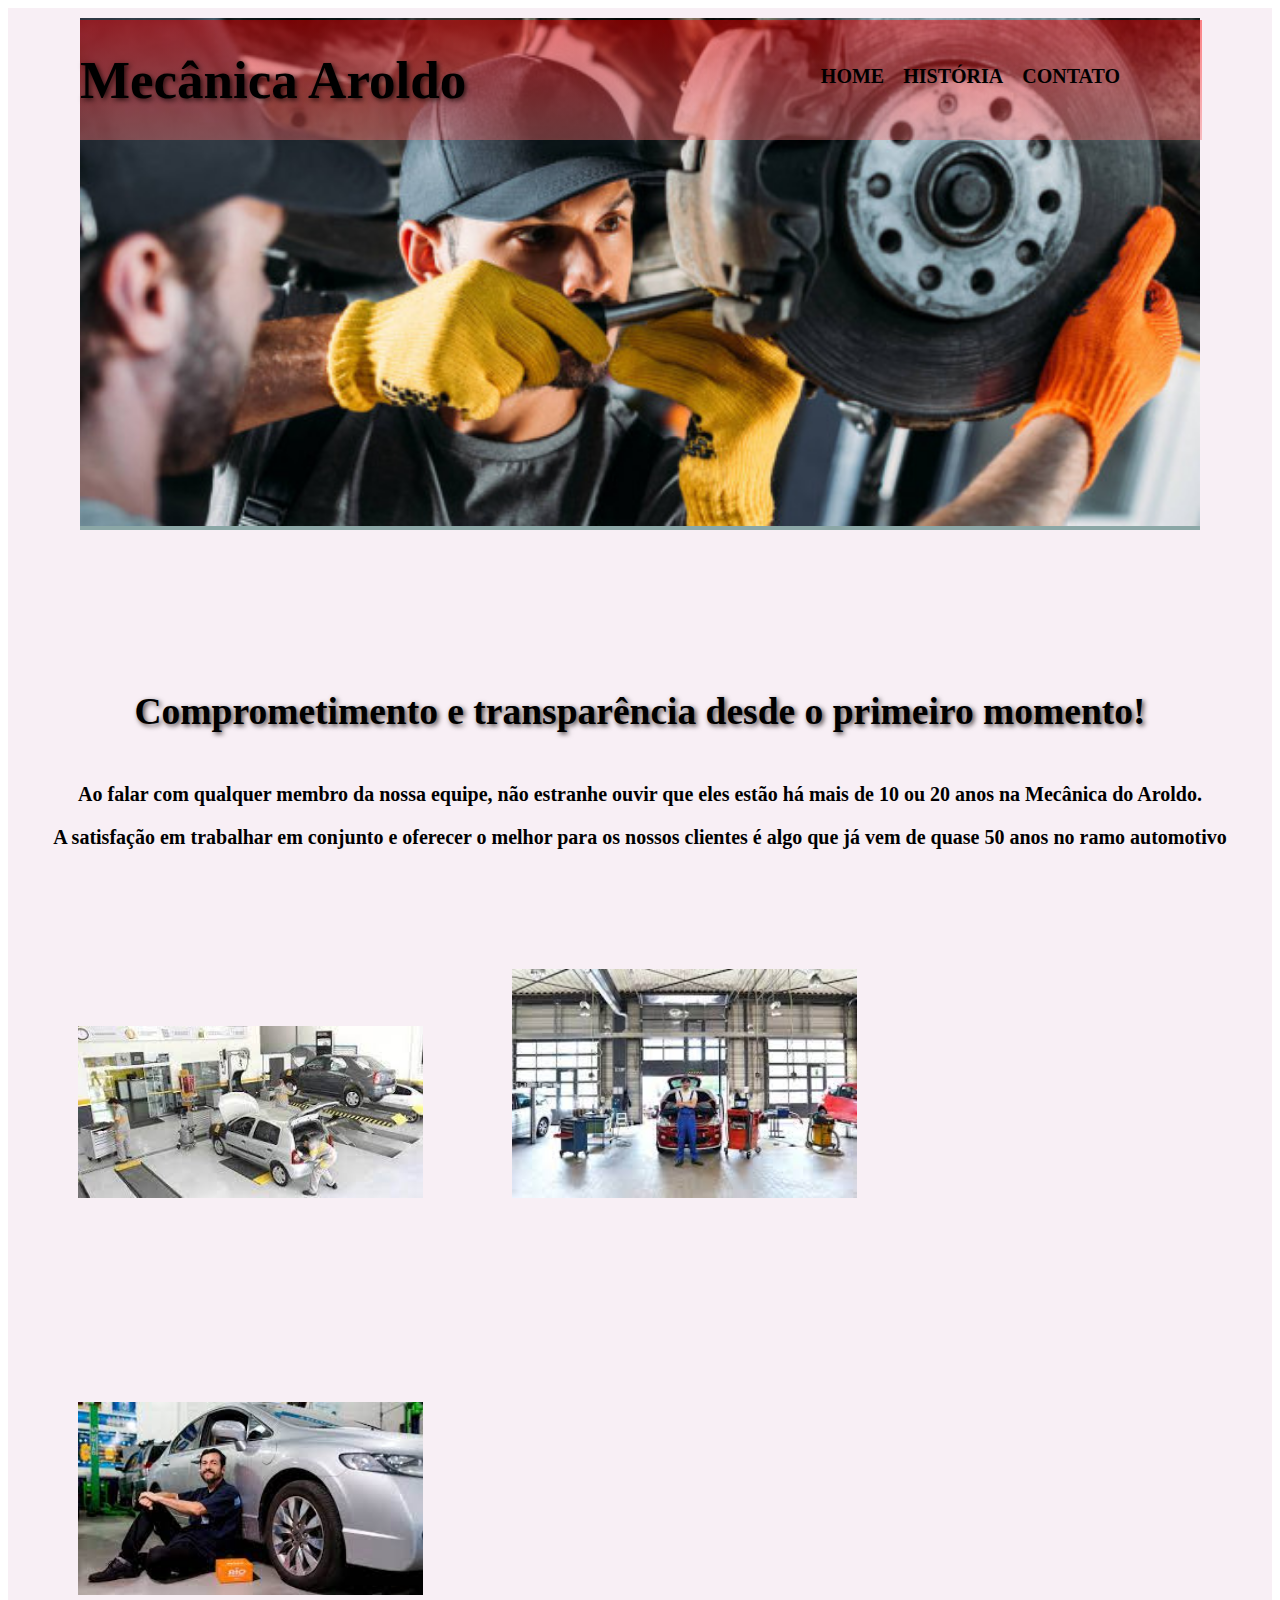
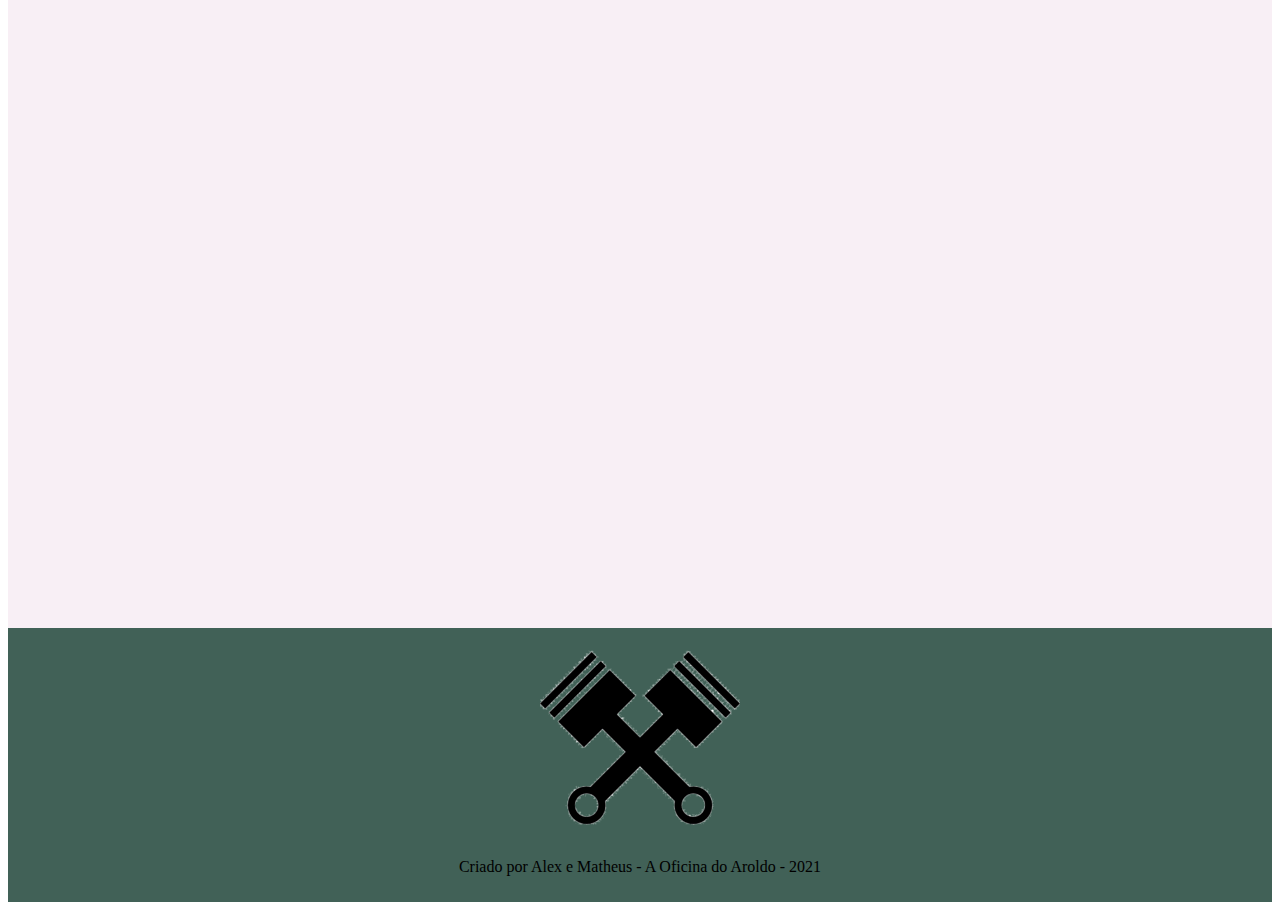
<file: index.html>
<!DOCTYPE html>
<html lang="pt-br">
<head>
  <meta charset="UTF-8">
  <meta http-equiv="X-UA-Compatible" content="IE=edge">
  <meta name="viewport" content="width=device-width, initial-scale=1.0">
  <link rel="stylesheet" href="css/index.css">
  <title>Mecânica Aroldo</title>
  
</head>
<body>
  <header>
<section class="conteiner">
  <img src="img/baner oficina.jpg" >
  <div class="titulo">Mecânica Aroldo</div>

</section>
<div class="home">
  <nav>
    <ul>
      <li><a href="index.html">Home</a></li>
      <li><a href="historia.html">História</a></li>
      <li><a href="contato.html">Contato</a></li>
    </ul>
  </nav>
</div>
<section class="principal">
  <h2 class="titulo-principal">Comprometimento e
      transparência desde
      o primeiro momento!</h2>
  </section>
    
        <div class="historia1">
        <strong>Ao falar com qualquer membro da nossa equipe, não estranhe ouvir que eles estão há mais de 10 ou 20 anos na Mecânica do Aroldo.
       <p> A satisfação em trabalhar em conjunto e oferecer o melhor para os nossos clientes é algo que já vem de quase 50 anos no ramo automotivo</p></strong>
        </div>

      <div class="imagens">
      <img src="img/Equipe 1.jpg" alt="">
      <img src="img/Equipe 2.jpg" alt="">
      <img src="img/Equipe 3.jpg" alt="">
      </div>


      <div class="video">
        <iframe width="560" height="315" src="https://www.youtube.com/embed/tn7oDWwsnT4" title="YouTube video player" frameborder="0" allow="accelerometer; autoplay; clipboard-write; encrypted-media; gyroscope; picture-in-picture" allowfullscreen></iframe>
      </div>
    </header>
</main>
<footer>
  <img src="img/logo oficina (1) (1).png" alt="" />
  <p class="copy">
    Criado por Alex e Matheus - A Oficina do Aroldo - 2021
  </p>
</footer>


</body>
</html>
</file>
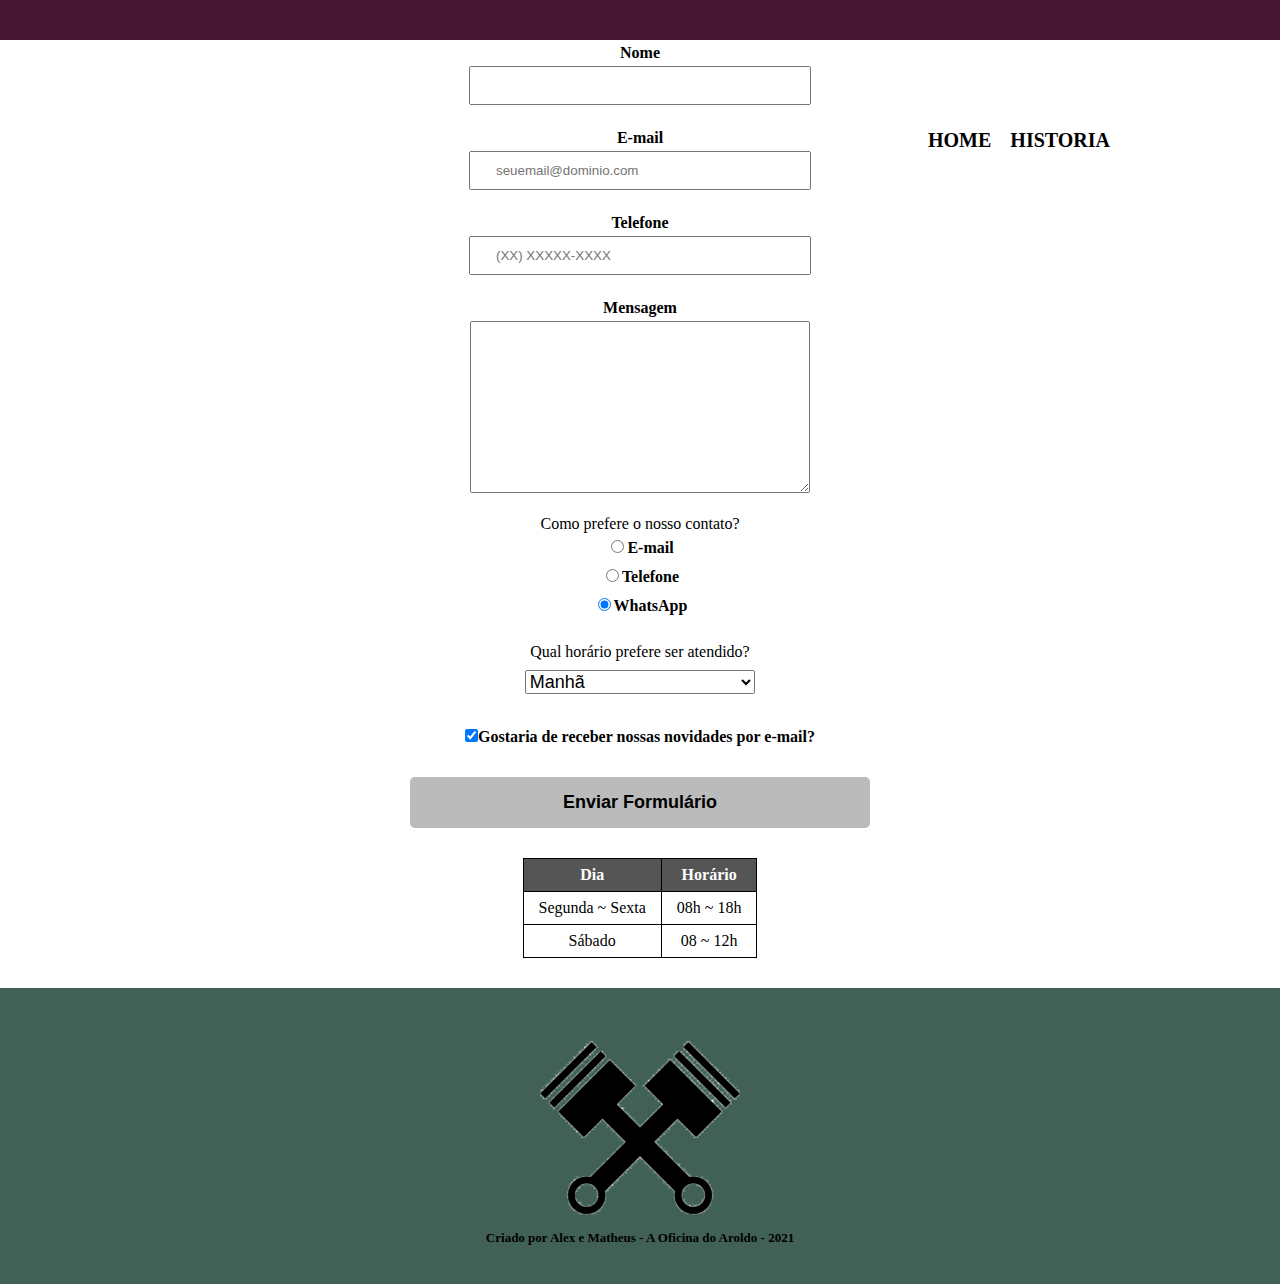
<file: contato.html>
<!DOCTYPE html>
<html lang="en">
<head>
    <meta charset="UTF-8">
    <meta http-equiv="X-UA-Compatible" content="IE=edge">
    <meta name="viewport" content="width=device-width, initial-scale=1.0">
    <link rel="stylesheet" href="css/reset.css">
    <link rel="stylesheet" href="css/contato.css">
    <title>Contato</title>
</head>
<body>
    <header>
        <div class="caixa">
    
          <nav>
            <ul>
              <li><a href="index.html">Home</a></li>
              <li><a href="historia.html">Historia</a></li>
            </ul>
          </nav>
        </div>
      </header>
      <main class="principal">
        <form action="">
                <label for="nome">Nome</label>
                <input type="text" id="nome" class="input-padrao" required>

                <label for="email">E-mail</label>
                <input type="email" name='email' id="email" class="input-padrao" placeholder="seuemail@dominio.com" required>

                <label for="telefone">Telefone</label>
                <input type="tel" name="telefone" id="telefone" class="input-padrao" placeholder="(XX) XXXXX-XXXX" required>

                <label for="mensagem">Mensagem</label>
                <textarea name="" id="mensagem" class="input-padrao" cols="71" rows="10"></textarea>

                <fieldset>
                    <legend>Como prefere o nosso contato?</legend>
                    <label for="radio-email">
                    <input type="radio" name="contato" value="email" id="radio-email">E-mail</label>

                    <label for="radio-telefone">
                    <input type="radio" name="contato" value="telefone" id="radio-telefone">Telefone</label>

                    <label for="radio-whatsapp">
                    <input type="radio" name="contato" value="whatsapp" id="radio-whatsapp" checked>WhatsApp</label>
                </fieldset>

                <fieldset class="fieldset-horario">
                  <legend>Qual horário prefere ser atendido?</legend>
                    <select name="" id="">
                        <option value="">Manhã</option>
                        <option value="">Tarde</option>
                  
                    </select>
                </fieldset>

                <label for="checkbox">
                    <input class="checkbox" type="checkbox" checked>Gostaria de receber nossas novidades por e-mail?</label>

            <input type="submit" class="enviar" value="Enviar Formulário">
        </form>

        <table>
            <thead>
              <tr>
                <th>Dia</th>
                <th>Horário</th>
              </tr>
            </thead>
            <tbody>
              <tr>
                <td>Segunda ~ Sexta</td>
                <td>08h ~ 18h</td>
              </tr>
              <tr>
                <td>Sábado</td>
                <td>08 ~ 12h</td>
              </tr>              
            </tbody>
        </table>
  </main>

  <footer>
    <img src="img/logo oficina (1) (1).png" alt="" />
    <p class="copy">
      Criado por Alex e Matheus - A Oficina do Aroldo - 2021
    </p>
  </footer>

</body>
</html>
</file>
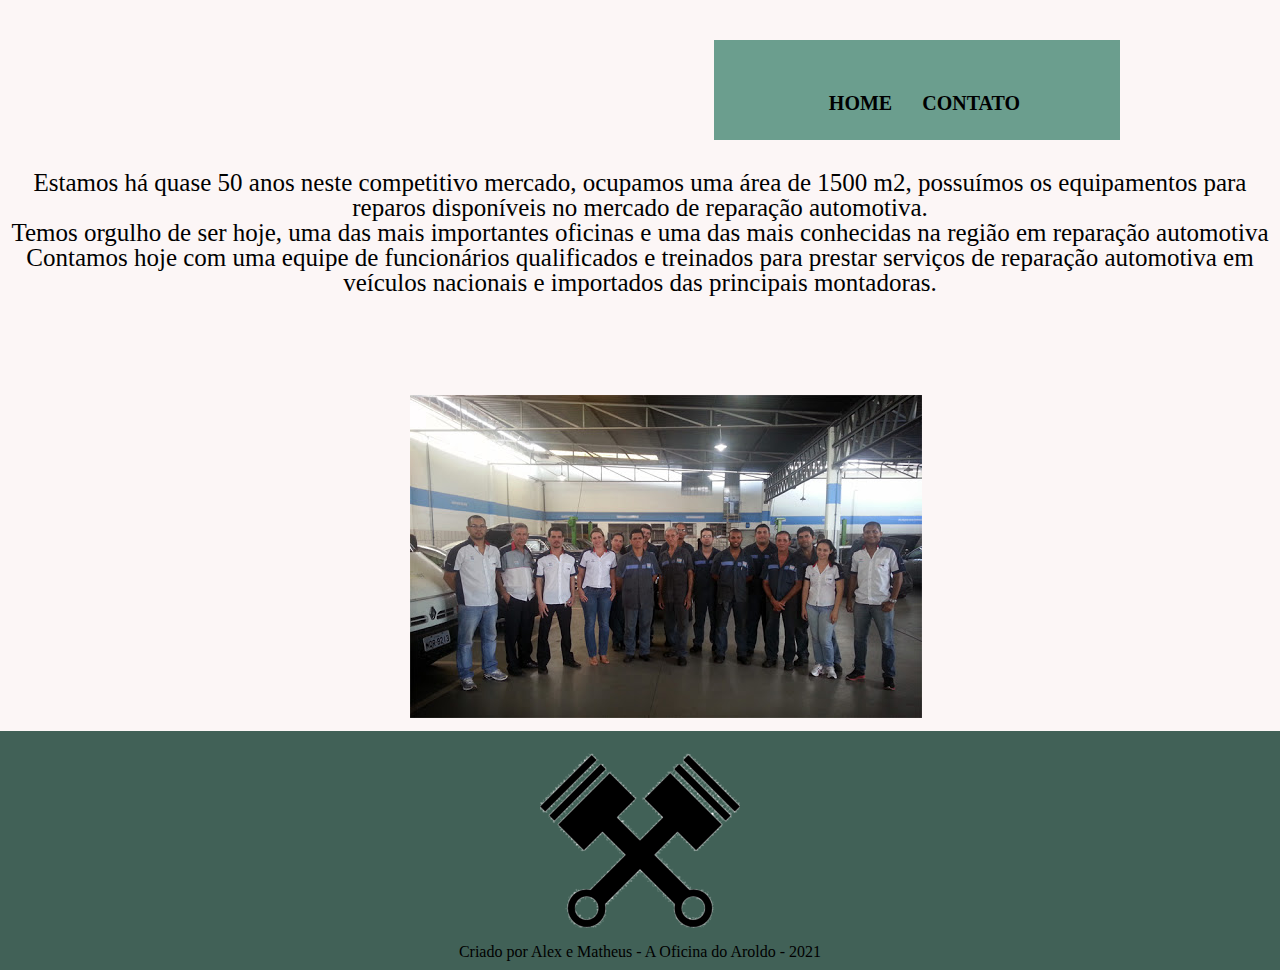
<file: historia.html>
<!DOCTYPE html>
<html lang="pt-br">
<head>
    <meta charset="UTF-8">
    <meta http-equiv="X-UA-Compatible" content="IE=edge">
    <meta name="viewport" content="width=device-width, initial-scale=1.0">
    <link rel="stylesheet" href="css/reset.css">
    <link rel="stylesheet" href="css/historia.css">
    <link rel="stylesheet" href="css/historia.css">
    <title>Historia</title>
</head>
<body>
    <header>
        <div class="historia2">
            <strong><p> Estamos há quase 50 anos  neste competitivo mercado, ocupamos uma área de 1500 m2, possuímos os equipamentos para reparos disponíveis no mercado de reparação automotiva. </p>

                <p> Temos orgulho de ser  hoje, uma das mais importantes oficinas e uma das mais conhecidas na região em reparação automotiva </p>
                
            <p> Contamos hoje com uma equipe de funcionários qualificados e treinados para prestar serviços de reparação automotiva em veículos nacionais e importados das principais montadoras.</p></strong>
 </div>
 <div class="home">
    <nav>
      <ul>
        <li><a href="index.html">Home</a></li>
        <li><a href="contato.html">Contato</a></li>
      </ul>
    </nav>
  </div>
 <div class="equipe">
<img src="img/oficina 2.jpg" alt="">
 </div>
    </header>
    <footer>
      <img src="img/logo oficina (1) (1).png" alt="" />
      <p class="copy">
        Criado por Alex e Matheus - A Oficina do Aroldo - 2021
      </p>
    </footer>
    
</body>
</html>
</file>
<file: css/index.css>
header{
  background-color: #f8eff5;
  padding: 10px;
}
.conteiner{
  width: 70rem;
  margin: auto;
  background: #628b88b9;
}
.conteiner img{
  width: 100%;
  
}
.titulo{
  position: absolute;
  top: 20px;
  left: 9,8rem;
  text-align: center;
  background-image: linear-gradient( rgba(255, 0, 0, 0.466), rgba(245, 111, 111, 0.411));
  padding: 30px 46rem 30px 0;
  font-size: 53px;
  margin: 0 0 2rem;
  clear: left;
  font-weight: bold;
  text-shadow: 2px 2px 5px rgba(10, 0, 0, 0.733);
  
}
.principal{
  margin-top: 10rem;
  text-align: center;
  font-size: 25px;
  text-shadow: 2px 2px 5px rgba(10, 0, 0, 0.733);
}
.historia1{
  margin-top: 50px;
  text-align: center;
  font-size: 20px;
}
.home{
  position:absolute;
  top: 40px;
  right: 10rem;
  
}

nav ul li{
  display: inline;
  margin: 0 0 0 15px;
  font-size: 30px;
}
nav li a{
  text-transform: uppercase;
  color: #000000;
  font-weight: bold;
  font-size: 20px;
  text-decoration: none;
  transition: 400ms;
}
div img{
  margin-top: 50px;
  width: 345px;
  margin: 100px 25px 100px 60px;
  
}
.video{
margin: 100px 40px 100px 60px;
}

footer {
  text-align: center;
  background: #416157;
  padding: 10px 0;
  width: 100%;
}
</file>
<file: css/contato.css>
header{
    background:#451531;
    padding: 20px 0;
}
  
.caixa{
    position:relative;
    width: 940px;
    margin: 0 auto;
    
}
  
nav{
    position:absolute;
    top: 110px;
    right: 0px;
    
}
  
nav li{
    display: inline;
    margin: 0 0 0 15px;
    
}
  
nav li a{
    text-transform: uppercase;
    color: #000000;
    font-weight: bold;
    font-size: 20px;
    text-decoration: none;
    transition: 400ms;
    
}
  
nav a:hover{
    color:blue;
    transition: 400ms;
    text-decoration: none;
}

main{
    text-align: center;
    width: 100%;
}  

form{  
    margin: auto;
    width: 90%;  
  }

label{
      display: block;
      font-size: 20x;
      padding: 5px;
      font-weight: bold;
}

.fieldset-horario{
    margin: 25px 0 10px;
}

select{
    margin: 10px 0 10px;
    font-size: 18px;
    width: 20%;
}

.input-padrao{
      margin: 0 0 20px;
      padding: 10px 25px;
      width: 25%;
}

.checkbox{
    margin: 10px 0 30px;
}

.enviar{
    width: 40%;
    padding: 15px 0;
    background: #bbbbbb;
    color: #000;
    font-weight: bold;
    font-size: 18px;
    border: none;
    border-radius: 5px;
    cursor: pointer;
    transition: 1s;
}

.enviar:hover{
    background: blue;
    color: #fff;
    transition: 1s;
}

table{
    text-align: center;
    margin: 30px auto;
}

thead{
    background: #555;
    color: #fff;
    font-weight: bold;
}

td, th{
    border: 1px solid #000;
    padding: 8px 15px;
}

footer {
    text-align: center;
    background: #416157;
    padding: 40px 0;
}
  
.copy {
    font-size: 13px;
    font-weight: bolder;
}

@media screen and (max-width: 1024px){
  .caixa{
    width: auto;
  }

  .principal .footer{
    width: auto;
  }

  h1{
    text-align: center;
  }

  nav{
    position: static;
    text-align: center;
  } 
}
</file>
<file: css/historia.css>
header{
    background-color: rgb(252, 246, 246);
    padding: 10px;  
}

nav li{
    display: inline;
    margin: 0 0 0 15px;
}

nav li a{
    text-transform: uppercase;
    color: #000000;
    font-weight: bold;
    font-size: 20px;
    text-decoration: none;
    transition: 400ms;
}

nav a:hover{
    color:blue;
    transition: 400ms;
    text-decoration: none;
}

.historia2{
    text-align: center;
    font-size: 25px;
    margin-top: 10rem;
}
.equipe{
    margin: 100px 0 0 25rem;
}

.home{
    position:absolute;
    top: 40px;
    right: 10rem;
    font-size: 60px;
    background: #6b9e8e;
    padding: 20px 100px;
    
}

footer {
    text-align: center;
    background: #416157;
    padding: 10px 0;
    width: 100%;
  }
</file>
